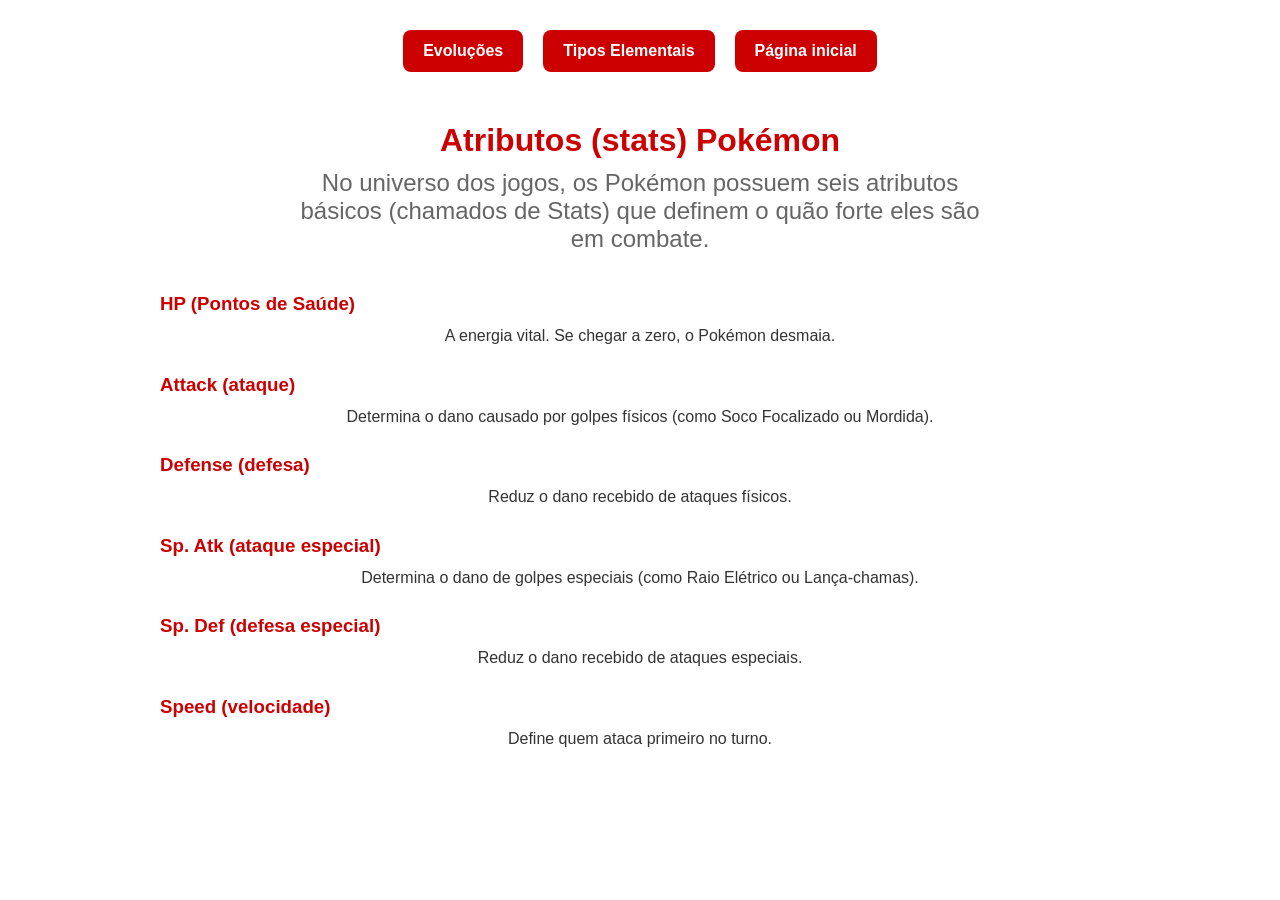
<file: atributos.html>
<!DOCTYPE html>
<html lang="en">
<head>
    <meta charset="UTF-8">
    <meta name="viewport" content="width=device-width, initial-scale=1.0">
    <title>evolutions</title>
    <link rel="stylesheet" href="evtpeleatr.css">
</head>
<body>
    <div class="container">
        <nav>
            <div class="evolutions"> 
        <div class="evolution"> 
            <a href="evolutions.html">Evoluções</a> 
        </div> 
        <div class="evolution"> 
            <a href="tiposelementais.html">Tipos Elementais</a> 
        </div> 
        <div class="evolution"> 
            <a href="index.html">Página inicial</a> 
        </div> 
    </div>
        </nav>
    <header>
        <div class="center">
            <h1>Atributos (stats) Pokémon</h1>
            <h2>No universo dos jogos, os Pokémon possuem seis atributos básicos (chamados de Stats) que definem o quão forte eles são em combate.</h2>
        </div>
    </header>
    <main>
        <section>
            <h3>HP (Pontos de Saúde)</h3>
            <P> A energia vital. Se chegar a zero, o Pokémon desmaia.</P>
        </section>
        <section>
            <h3>Attack (ataque)</h3>
            <p> Determina o dano causado por golpes físicos (como Soco Focalizado ou Mordida).</p>
        </section>
        <section>
            <h3>Defense (defesa)</h3>
            <p>Reduz o dano recebido de ataques físicos.</p>
        </section>
        <section>
            <h3>Sp. Atk (ataque especial)</h3>
            <p> Determina o dano de golpes especiais (como Raio Elétrico ou Lança-chamas).</p>
        </section>
        <section>
            <h3>Sp. Def (defesa especial)</h3>
            <p>Reduz o dano recebido de ataques especiais.</p>
       </section>
       <section>
            <h3>Speed (velocidade)</h3>
            <p>Define quem ataca primeiro no turno.</p>
       </section>
    </main>
    </div>
</body>
</html>
</file>
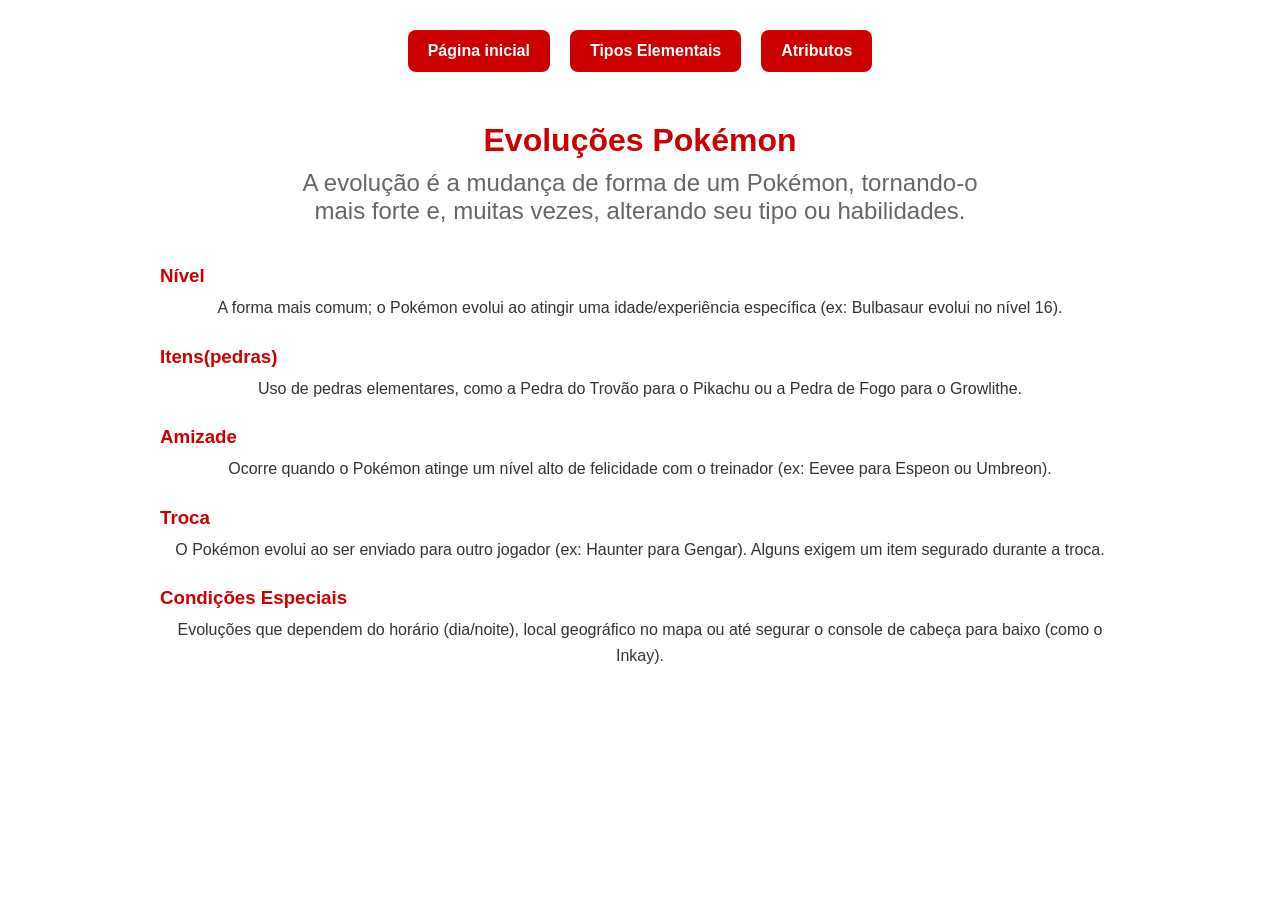
<file: evolutions.html>
<!DOCTYPE html>
<html lang="en">
<head>
    <meta charset="UTF-8">
    <meta name="viewport" content="width=device-width, initial-scale=1.0">
    <title>evolutions</title>
    <link rel="stylesheet" href="evtpeleatr.css">
</head>
<body>
    <div class="container">
        <nav>
            <div class="evolutions"> 
        <div class="evolution"> 
            <a href="index.html">Página inicial</a> 
        </div> 
        <div class="evolution"> 
            <a href="tiposelementais.html">Tipos Elementais</a> 
        </div> 
        <div class="evolution"> 
            <a href="atributos.html">Atributos</a> 
        </div> 
    </div>
        </nav>
    <header>
        <div class="center">
            <h1>Evoluções Pokémon</h1>
            <h2>A evolução é a mudança de forma de um Pokémon, tornando-o mais forte e, muitas vezes, alterando seu tipo ou habilidades.</h2>
        </div>
    </header>
    <main>
        <section>
            <h3>Nível</h3>
            <p> A forma mais comum; o Pokémon evolui ao atingir uma idade/experiência específica (ex: Bulbasaur evolui no nível 16).</p>
        </section>
        <section>
            <h3>Itens(pedras)</h3>
            <p>Uso de pedras elementares, como a Pedra do Trovão para o Pikachu ou a Pedra de Fogo para o Growlithe.</p>
        </section>
        <section>
            <h3>Amizade</h3>
            <p>Ocorre quando o Pokémon atinge um nível alto de felicidade com o treinador (ex: Eevee para Espeon ou Umbreon).</p>
        </section>
        <section>
            <h3>Troca</h3>
            <p>O Pokémon evolui ao ser enviado para outro jogador (ex: Haunter para Gengar). Alguns exigem um item segurado durante a troca.</p>
        </section>
        <section>
            <h3>Condições Especiais</h3>
            <p> Evoluções que dependem do horário (dia/noite), local geográfico no mapa ou até segurar o console de cabeça para baixo (como o Inkay).</p>
       </section>
    </main>
    </div>
</body>
</html>
</file>
<file: evtpeleatr.css>
/* Reset básico */
* {
    margin: 0;
    padding: 0;
    box-sizing: border-box;
}

/* Corpo */
body {
    font-family: Arial, sans-serif;
    background-color: #ffffff;
    color: #333;
}

/* Container */
.container {
    max-width: 1000px;
    margin: auto;
}

/* MENU (usando suas "caixinhas") */
nav {
    padding: 20px;
}

.evolutions {
    display: flex;
    justify-content: center;
    flex-wrap: wrap;
}

.evolution {
    margin: 10px;
    padding: 12px 20px;
    background-color: #cc0000;
    border-radius: 8px;
    transition: 0.3s;
}

.evolution a {
    color: white;
    text-decoration: none;
    font-weight: bold;
}

/* efeito ao passar o mouse */
.evolution:hover {
    background-color: #990000;
    transform: scale(1.05);
}

/* CENTRALIZAÇÃO */
.center {
    text-align: center;
    padding: 20px;
}

/* HEADER */
header h1 {
    color: #cc0000;
    margin-bottom: 10px;
}

header h2 {
    color: #666;
    font-weight: normal;
    max-width: 700px;
    margin: auto;
}

/* MAIN */
main {
    padding: 20px;
}

/* SEÇÕES */
section {
    margin-bottom: 25px;
}

section h3 {
    color: #cc0000;
    margin-bottom: 8px;
}

section p,
section ul {
    line-height: 1.6;
}

/* LISTAS */
ul {
    padding-left: 20px;
}

/* IMAGEM */
main img {
    display: block;
    margin: 20px auto;
    width: 300px;
    border-radius: 10px;
}

main p {
    text-align: center;
}
</file>
